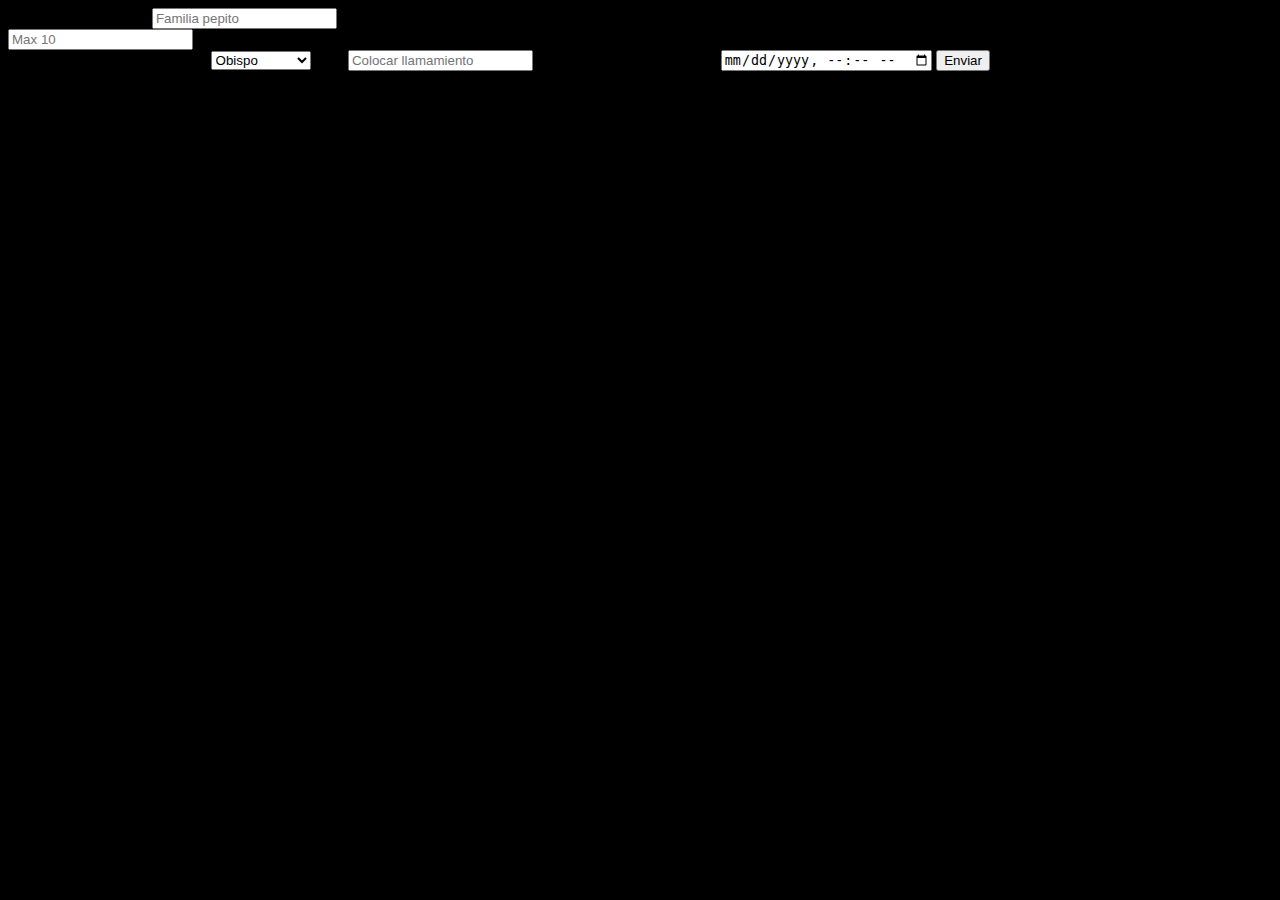
<file: dia3/index.html>
<!DOCTYPE html>
<html lang="en">
<head>
    <meta charset="UTF-8">
    <meta name="viewport" content="width=device-width, initial-scale=1.0">
    <title>Document</title>
    <link rel="stylesheet" href="style.css">
</head>
<body>
   <!--  <table>
        <thead>
            <th>Nombre</th>
            <th>Pais</th>
            <th>Edad</th>
        </thead>
    </table>
    <tbody>
        <tr>
            <td>Juan</td>
            <td>Colombia</td>
            <td>28</td>
        </tr>
        <tr>
            <td>Ana</td>
            <td>Mexico</td>
            <td>22</td>
        </tr>
        <tr>
            <td>Carlos</td>
            <td>Argentina</td>
            <td>35</td>
        </tr>
    </tbody> -->
    <!-- <form action="">
        <label for="nombre">Nombre:</label>
        <input type="text" id="nombre"  >

        <label for="pais">Pais:</label>
        <input type="text" id="pais" >

        <label for="edad">Edad:</label>
        <input type="number" id="edad">

        <input type="submit" value="Enviar">
    </form> -->
 
   <!--  el secretario de su barrio necesita su ayuda, el requiere q puedan crear
    un formulario para q los miembros puenda cordinar una noche de hogar
    con los misioneros
    este formualario debera tener
    apellido de la familia
    cantidad de miembros de la familia
    un dropdwn con posibles llamamientos 
    y un input para la fecha y hora q se llevara a cabo la noche de hogar
  -->
   <div class="Familia">
    <form action="">
        <label for="YO" id="letra"> Apellido de la familia</label>
        <input type="text" id="YO" placeholder="Familia pepito">
        <label for="XD" id="letra">miembros en su familia</label>
        <input type="number" id="XD" placeholder="Max 10">
     
        <label for="">Llamamiento de algun familiar </label>
        <select name="Llamamiento" id="Llamamiento">
            <option value="1">Obispo</option>
            <option value="2">Consejero</option>
            <option value="3">Pres de QE</option>
            <option value="4">Pres de SOS</option>
            <option value="5">Otro</option>
        </select>
        <label for="">Otro</label>
        <input type="text" placeholder="Colocar llamamiento">
        <label for="fecha_hora" id="letra">Fecha y hora de la actividad</label>
        <input type="datetime-local" id="fecha_hora">
         <button id="Enviar">Enviar </button>
    </form>
     </div class="Familia">
</body>
</html>
</file>
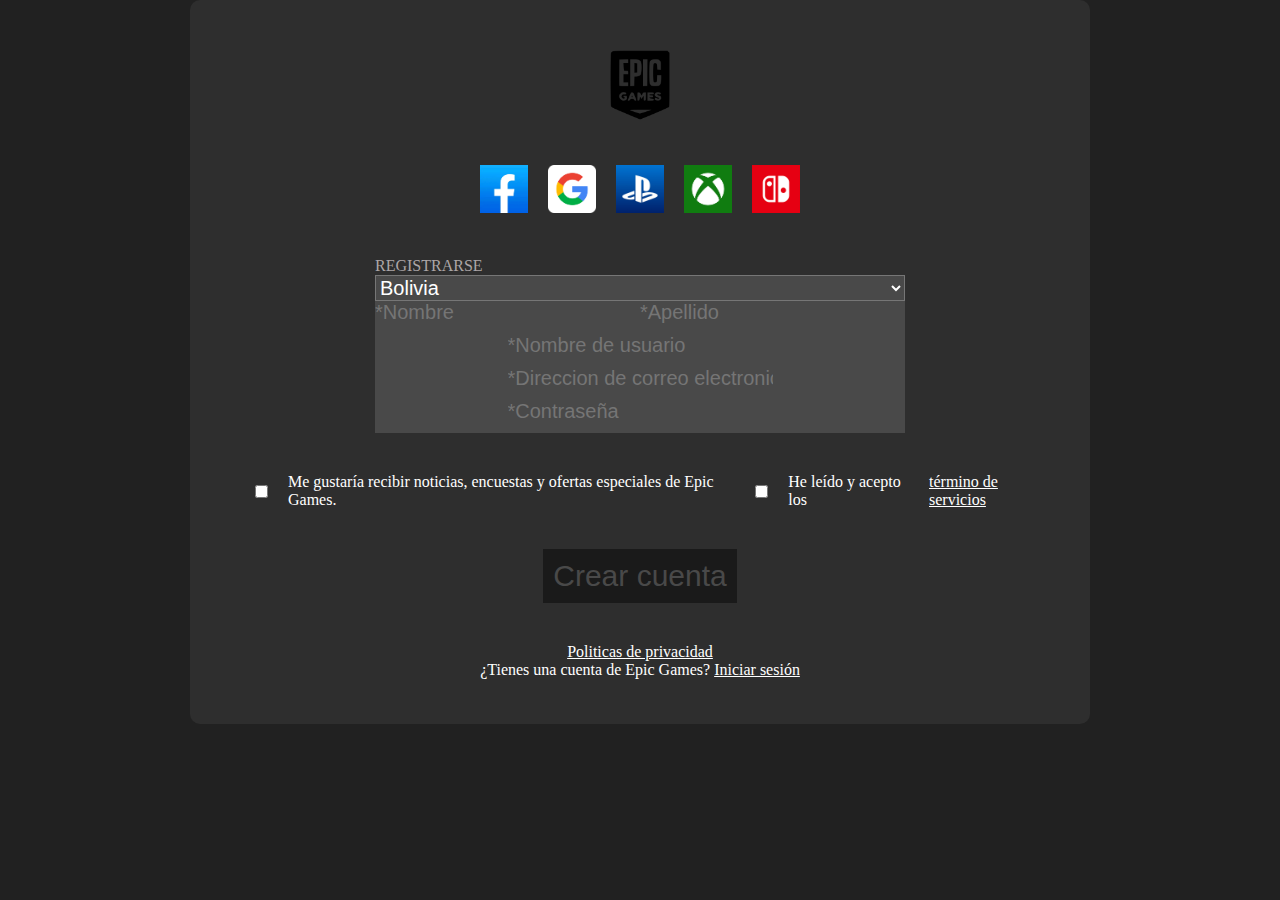
<file: dia3/Tarde/index.html>
<!DOCTYPE html>
<html lang="en">
<head>
    <meta charset="UTF-8">
    <meta name="viewport" content="width=device-width, initial-scale=1.0">
    <title>Document</title>
    <link rel="stylesheet" href="./styles.css">
</head>
<body> 
    <div class="Epic">
    <div class="Games">
        <img src="./Epic games.png" alt="Logo de Epic Game " width="80px">
    </div>
<div class="images">
    <a href="https://www.facebook.com/epicgames?locale=es_LA" target="_blank"> <img src="./Logo_de_Facebook.jpn.png" alt="Logo de facebook" width="48px"></a>
<a href="https://www.epicgames.com/site/es-ES/home" target="_blank" ><img src="./google.webp" alt="logo de google" width="48px"> </a>
<a href="https://www.playstation.com/es-bo/" target="_blank"> <img src="./PlayStation_App_Icon.jpg" alt="Logo de playstation" width="48px"></a>
<a href="https://www.xbox.com/es-ES" target="_blank"><img src="./images.jpg " alt="" width="48px"></a>
<a href="https://www.nintendo.com/es-pe/gaming-systems/switch/?srsltid=AfmBOoojZx28ehTvo_GHpRIekf1OYlZ6RcDIut5H6X_GKJ29tpOyFvkW" target="_blank">
 <img src="./unnamed.jpg" alt="Logo de nintendo" width="48px">   
</a>
</div>
<div>
<div class="eleccion"><label for="">REGISTRARSE </label> 
<select name="" id="" class="eleccion2" >
    <option value="">Bolivia</option>
    <option value="">Argentina</option>
    <option value="">Chile</option>
    <option value="">Colombia</option>
    <option value="">Ecuador</option>
</select>
</div>
<div class="nyp"><input type="text" placeholder="*Nombre"class="nyp1" > <input type="text" placeholder="*Apellido"class="nyp1"></div>
<div class="style" ><input type="text" placeholder="*Nombre de usuario" class="nyp1"> 
    <input type="text" placeholder="*Direccion de correo electronico" class="nyp1" >
<input type="password" placeholder="*Contraseña" class="nyp1"></div>
</div>
<div class="final"> <label for=""></label>
    <input type="checkbox"   > <p> Me gustaría recibir noticias, encuestas y ofertas especiales de Epic Games.</p>
    <label for=""> </label>
    <input type="checkbox"> He leído y acepto los <a href="./enlace.html" target="_blank" class="enlace1"> término de servicios</a>
</label></div>
<div class="Letras"> <button class="color">Crear cuenta</button></div>
<div class="enlace1">
    <a href="./enlace.html" target="_blank" class="enlace2">Politicas de privacidad</a>
    <p> ¿Tienes una cuenta de Epic Games? <a href="./enlace.html" target="_blank" class="enlace1">Iniciar sesión</a> </p>
</div>
</body>
</html>
</file>
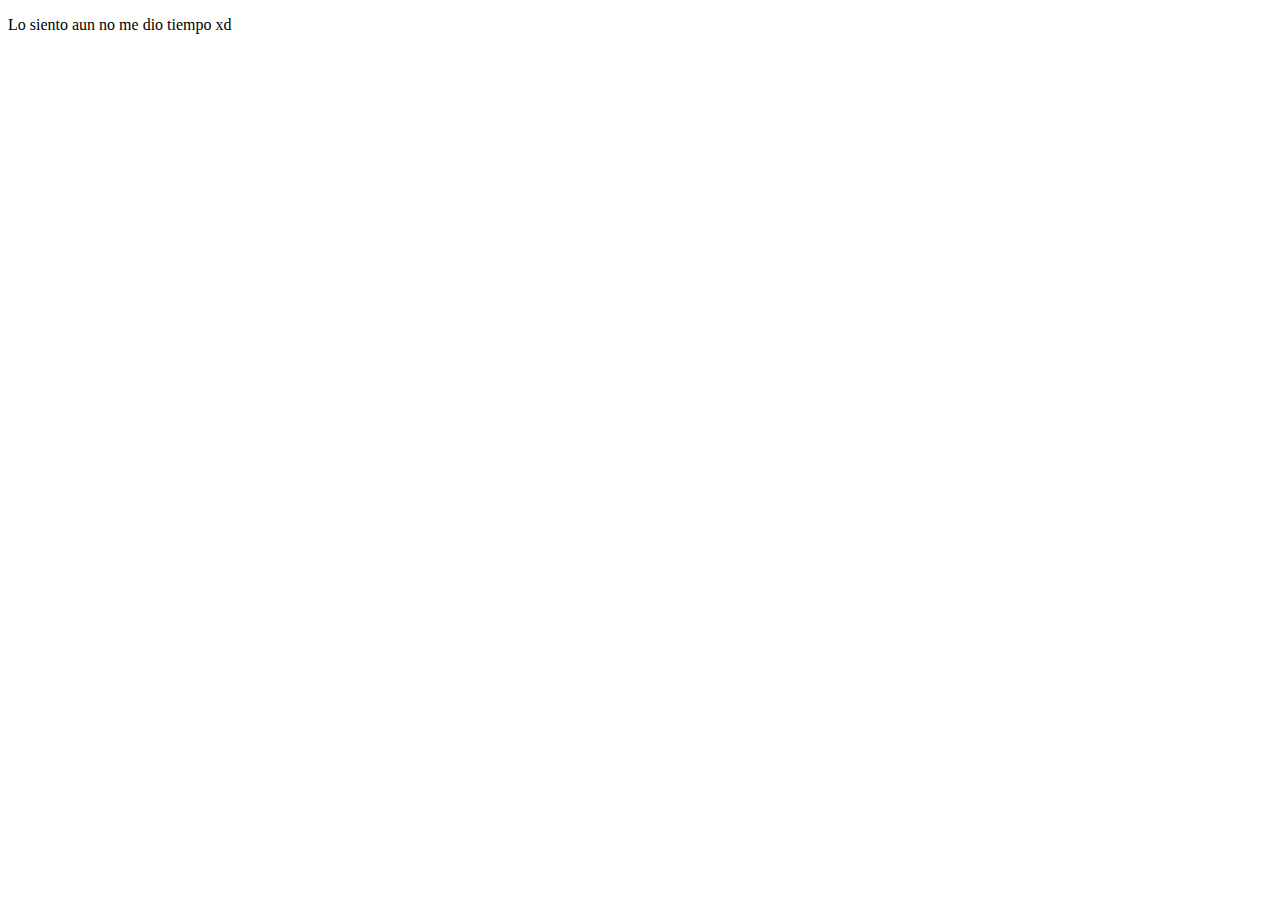
<file: dia3/Tarde/enlace.html>
<!DOCTYPE html>
<html lang="en">
<head>
    <meta charset="UTF-8">
    <meta name="viewport" content="width=device-width, initial-scale=1.0">
    <title>Document</title>
</head>
<body>
    <P>Lo siento aun no me dio tiempo xd</P>
</body>
</html>
</file>
<file: dia3/style.css>
body { background-color: black ;  
      }    

 
#letra {
    color: black;

}
#ENVIAR {
    background-color:white;
    color: black;
   
}

#XD {
    display: flex;
    justify-content: center;
}
.familia {
    display: flex;
    background-color: wheat;
    color: white;

}
</file>
<file: dia3/Tarde/styles.css>
* {
  margin: 0;
  padding: 0;
  box-sizing: border-box; }
   body {
  background-color: rgb(33, 33, 33);
  display: flex;
  flex-direction: column;
justify-content: center;
  align-items: center;
  color: white;
   }
.Epic {
  width: 100vh;
  background-color: rgb(46, 46, 46);
  display: flex;
  align-items: center;
  justify-content: center;
  flex-direction: column;
  gap: 40px;
  padding: 45px;
  border-radius: 10px;
 }
.Games {
 display: flex;
 justify-content: center;
  align-items: center;
 
 }
.images {
  display: flex;
  gap: 20px;;
}
.eleccion {
  display: flex;
  flex-direction: column;
  color: rgb(172, 166, 167);

}
   .eleccion2 {
 font-size: 20px; 
 background-color:rgb(73, 73, 73) ;
 color: white;
 font-weight: lighter;
}
.nyp { 
  background-color: rgb(73, 73, 73);
 font-size: 20px;
  display: flex;

 color: white;



}
.nyp1 {

  background-color: rgb(73, 73, 73);
 color: white;
 font-weight: lighter;
 font-size: 20px;
 border: none;
 display: flex;
 gap: 20px;
}
.style {
  display: flex;
  align-items: center;
  flex-direction: column;
  gap: 10px;
  background-color: rgb(73, 73, 73);
  padding: 10px;
}
.final {
  display: flex;
  gap: 20px;
  align-items: center; 
  
}
.letra {
  width: 100px;

}
.color {
  background-color: rgb(26, 26, 26);
  font-size: 30px;
  color: rgb(73, 73, 73);
  border: none; 
  padding: 10px;

  }
  .enlace1 {
    color: white;
  }
  .enlace2 {
   display: flex;
   justify-content: center;
   align-items: center;
   color: white;
  }
</file>
